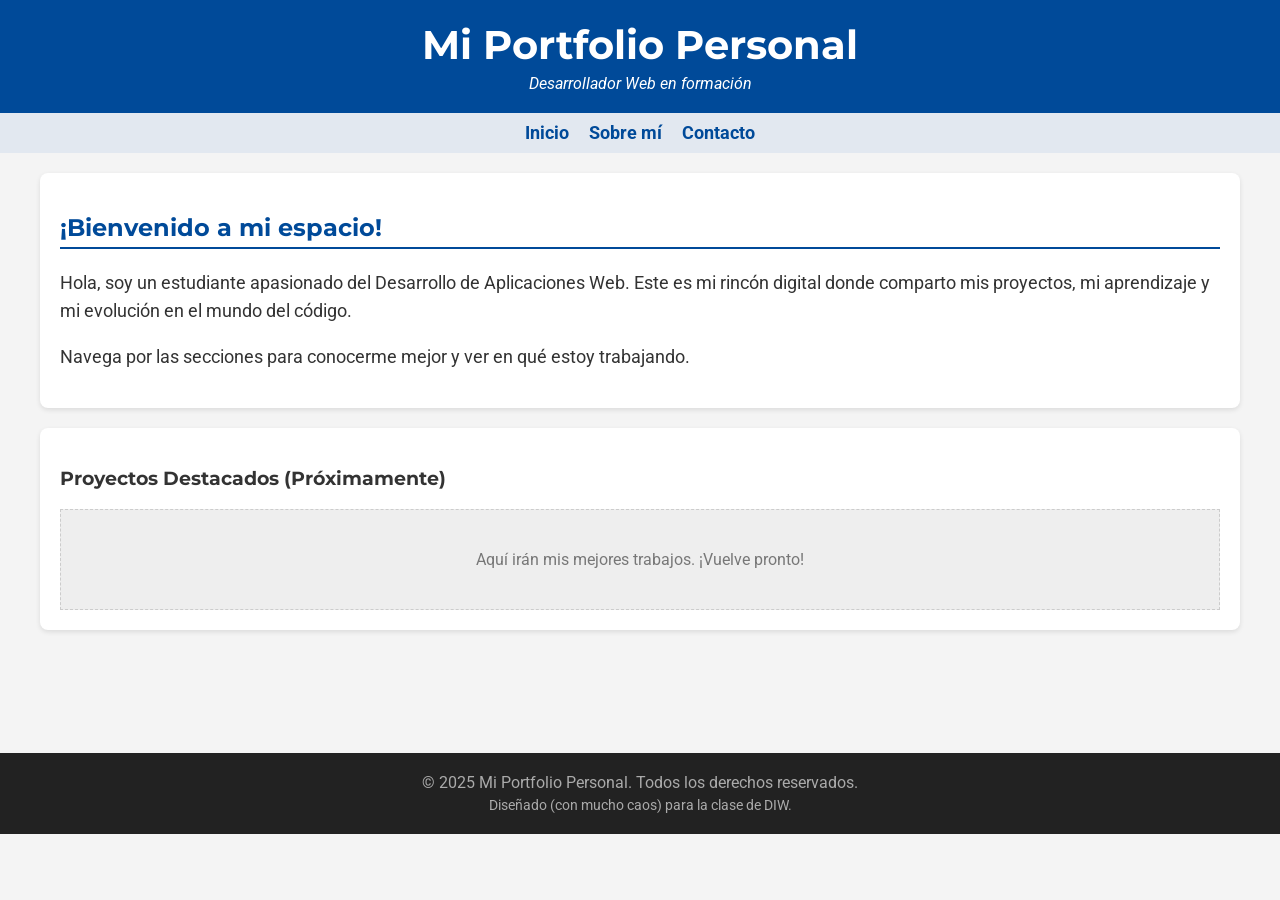
<file: index.html>
<!DOCTYPE html>
<html lang="es">
<head>
    <meta charset="UTF-8">
    <meta name="viewport" content="width=device-width, initial-scale=1.0">
    <title>Mi Sitio Web - Inicio</title>
    <link rel="stylesheet" href="scss/estilos.css">
</head>
<body>

    <header class="cabecera-principal">
        <h1 class="titulo-sitio">Mi Portfolio Personal</h1>
        <p class="subtitulo-sitio">Desarrollador Web en formación</p>
    </header>

    <nav class="nav">
        <ul class="nav-list">
            <li class="nav-item">
                <a href="index.html" class="navEnlace">Inicio</a>
            </li>
            <li class="nav-item">
                <a href="sobre.html" class="navEnlace">Sobre mí</a>
            </li>
            <li class="nav-item">
                <a href="contacto.html" class="navEnlace">Contacto</a>
            </li>
        </ul>
    </nav>

    <main class="main">
        <section class="seccion-principal" id="bienvenida">
            <h2 class="titulo-seccion">¡Bienvenido a mi espacio!</h2>
            <p class="texto-intro">
                Hola, soy un estudiante apasionado del Desarrollo de Aplicaciones Web. Este es mi rincón digital donde 
                comparto mis proyectos, mi aprendizaje y mi evolución en el mundo del código.
            </p>
            <p class="texto-indicacion">
                Navega por las secciones para conocerme mejor y ver en qué estoy trabajando.
            </p>
        </section>

        <section class="seccion-principal" id="proyectos-destacados">
            <h3 class="subtitulo-seccion">Proyectos Destacados (Próximamente)</h3>
            <div class="misTrabajos">
                Aquí irán mis mejores trabajos. ¡Vuelve pronto!
            </div>
        </section>
    </main>

    <footer class="footer">
        <p class="pie-copy">&copy; 2025 Mi Portfolio Personal. Todos los derechos reservados.</p>
        <p class="pie-subtexto">Diseñado (con mucho caos) para la clase de DIW.</p>
    </footer>

</body>
</html>
</file>
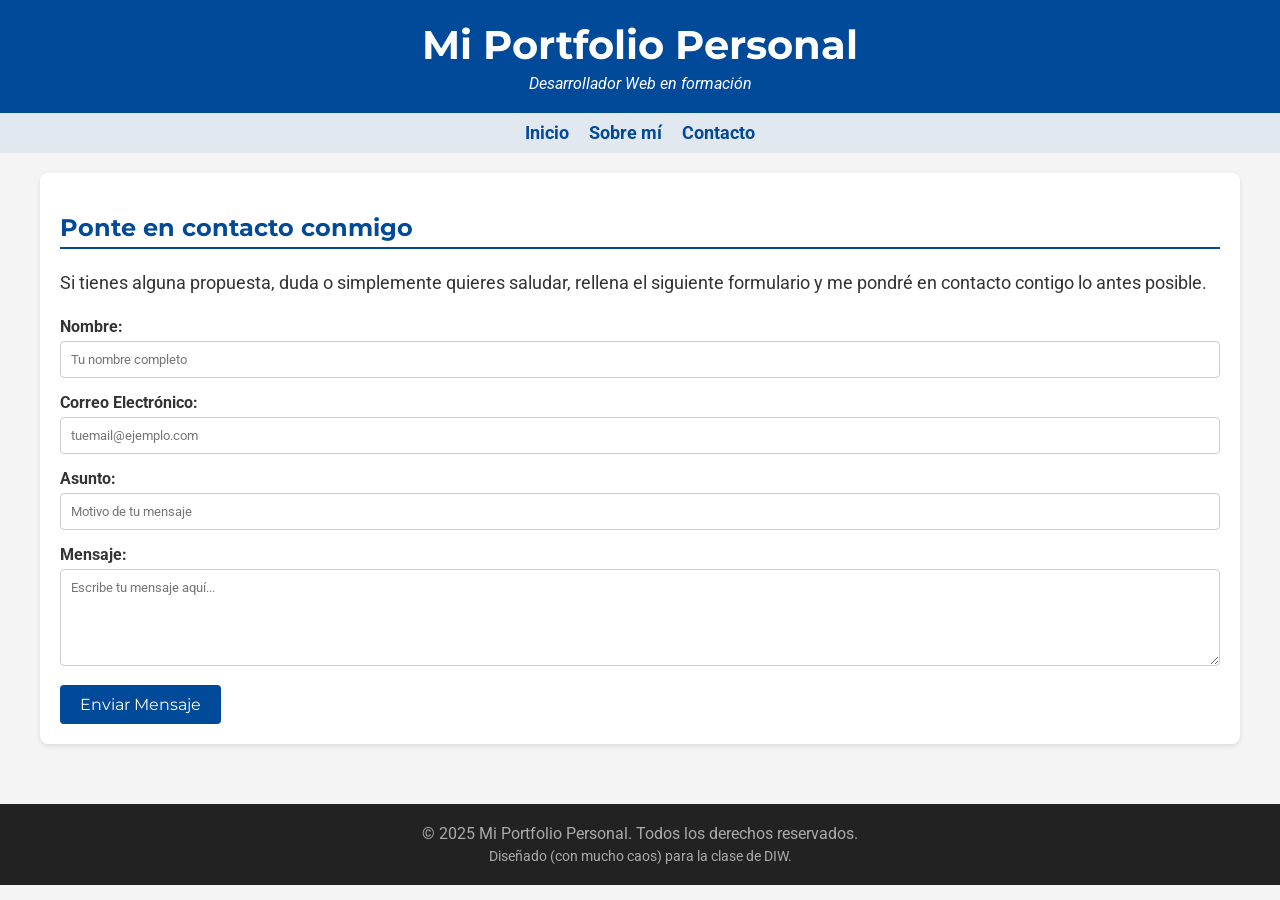
<file: contacto.html>
<!DOCTYPE html>
<html lang="es">
<head>
    <meta charset="UTF-8">
    <meta name="viewport" content="width=device-width, initial-scale=1.0">
    <title>Mi Sitio Web - Contacto</title>
    <link rel="stylesheet" href="scss/estilos.css">
</head>
<body>

    <header class="cabecera-principal">
        <h1 class="titulo-sitio">Mi Portfolio Personal</h1>
        <p class="subtitulo-sitio">Desarrollador Web en formación</p>
    </header>

    <nav class="nav">
        <ul class="nav-list">
            <li class="nav-item">
                <a href="index.html" class="navEnlace">Inicio</a>
            </li>
            <li class="nav-item">
                <a href="sobre.html" class="navEnlace">Sobre mí</a>
            </li>
            <li class="nav-item">
                <a href="contacto.html" class="navEnlace">Contacto</a>
            </li>
        </ul>
    </nav>

    <main class="main">
        <section class="seccion-principal" id="contacto">
            <h2 class="titulo-seccion">Ponte en contacto conmigo</h2>
            <p class="texto-intro">
                Si tienes alguna propuesta, duda o simplemente quieres saludar, rellena el siguiente formulario y me pondré en contacto contigo lo antes posible.
            </p>

            <form action="#" method="post" class="formulario-contacto">
                <div class="campo-form">
                    <label for="nombre">Nombre:</label>
                    <input type="text" id="nombre" name="nombre" placeholder="Tu nombre completo" required>
                </div>

                <div class="campo-form">
                    <label for="email">Correo Electrónico:</label>
                    <input type="email" id="email" name="email" placeholder="tuemail@ejemplo.com" required>
                </div>

                <div class="campo-form">
                    <label for="asunto">Asunto:</label>
                    <input type="text" id="asunto" name="asunto" placeholder="Motivo de tu mensaje">
                </div>

                <div class="campo-form">
                    <label for="mensaje">Mensaje:</label>
                    <textarea id="mensaje" name="mensaje" rows="5" placeholder="Escribe tu mensaje aquí..." required></textarea>
                </div>

                <button type="submit" class="boton-enviar">Enviar Mensaje</button>
            </form>
        </section>
    </main>

    <footer class="footer">
        <p class="pie-copy">&copy; 2025 Mi Portfolio Personal. Todos los derechos reservados.</p>
        <p class="pie-subtexto">Diseñado (con mucho caos) para la clase de DIW.</p>
    </footer>

</body>
</html>
</file>
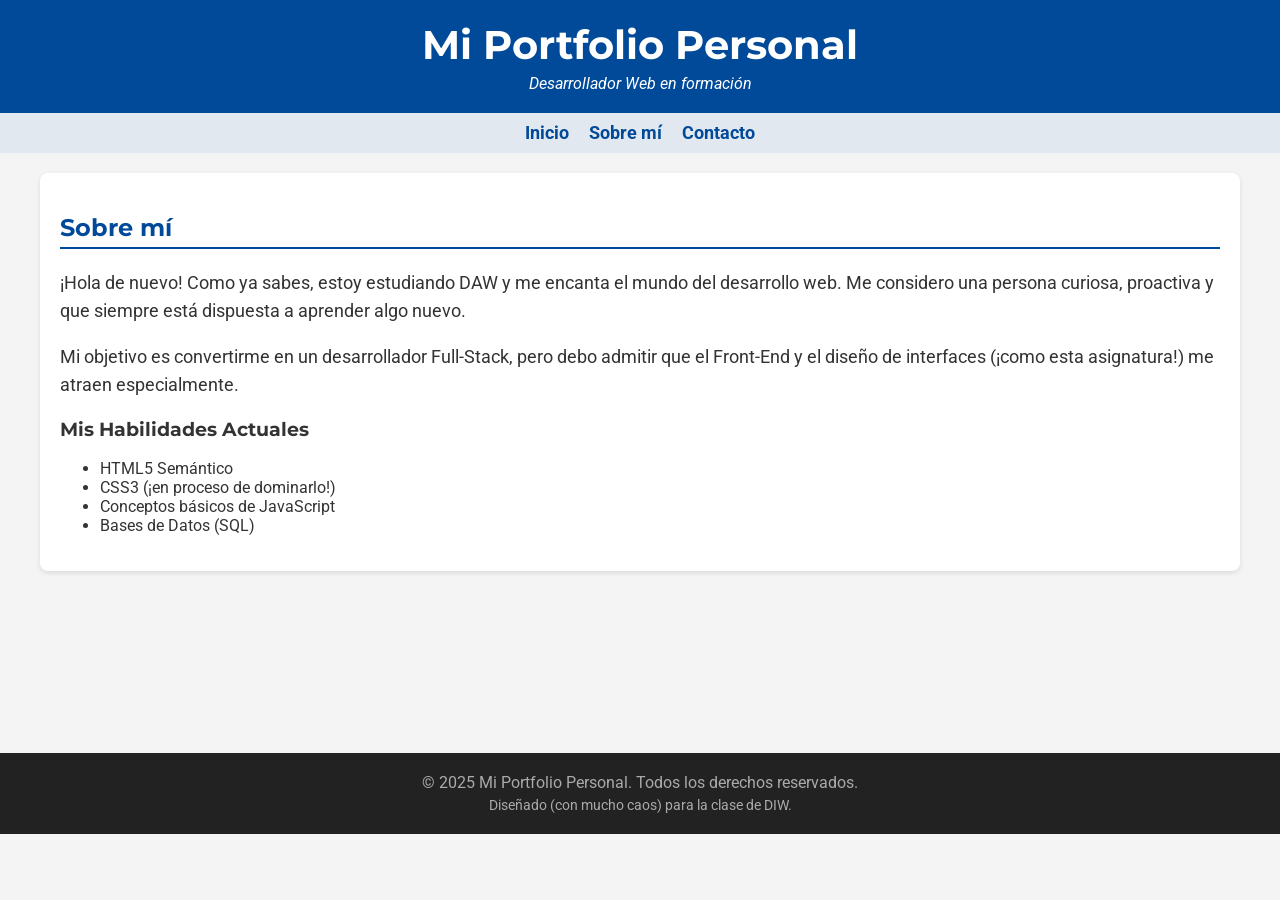
<file: sobre.html>
<!DOCTYPE html>
<html lang="es">
<head>
    <meta charset="UTF-8">
    <meta name="viewport" content="width=device-width, initial-scale=1.0">
    <title>Mi Sitio Web - Sobre mí</title>
    <link rel="stylesheet" href="scss/estilos.css">
    </head>
<body>

    <header class="cabecera-principal">
        <h1 class="titulo-sitio">Mi Portfolio Personal</h1>
        <p class="subtitulo-sitio">Desarrollador Web en formación</p>
    </header>

    <nav class="nav">
        <ul class="nav-list">
            <li class="nav-item">
                <a href="index.html" class="navEnlace">Inicio</a>
            </li>
            <li class="nav-item">
                <a href="sobre.html" class="navEnlace activo">Sobre mí</a>
            </li>
            <li class="nav-item">
                <a href="contacto.html" class="navEnlace">Contacto</a>
            </li>
        </ul>
    </nav>

    <main class="main">
        <section class="seccion-principal">
            <h2 class="titulo-seccion">Sobre mí</h2>
            <p class="texto-intro">
                ¡Hola de nuevo! Como ya sabes, estoy estudiando DAW y me encanta el mundo del desarrollo web. 
                Me considero una persona curiosa, proactiva y que siempre está dispuesta a aprender algo nuevo.
            </p>
            <p class="texto-indicacion">
                Mi objetivo es convertirme en un desarrollador Full-Stack, pero debo admitir que el Front-End 
                y el diseño de interfaces (¡como esta asignatura!) me atraen especialmente.
            </p>

            <h3 class="subtitulo-seccion">Mis Habilidades Actuales</h3>
            <ul class="lista-habilidades">
                <li>HTML5 Semántico</li>
                <li>CSS3 (¡en proceso de dominarlo!)</li>
                <li>Conceptos básicos de JavaScript</li>
                <li>Bases de Datos (SQL)</li>
            </ul>
        </section>
    </main>

    <footer class="footer">
        <p class="pie-copy">&copy; 2025 Mi Portfolio Personal. Todos los derechos reservados.</p>
        <p class="pie-subtexto">Diseñado (con mucho caos) para la clase de DIW.</p>
    </footer>

</body>
</html>
</file>
<file: scss/estilos.css>
@import url("https://fonts.googleapis.com/css2?family=Montserrat:wght@600;700&family=Roboto:wght@400;500&display=swap");
body {
  background-color: #f4f4f4;
  color: #333;
  font-family: "Roboto", sans-serif;
  margin: 0;
  padding: 0;
}

h1, h2, h3, h4, h5, h6 {
  font-family: "Montserrat", sans-serif;
}

.main {
  padding: 20px 40px;
  min-height: 60vh;
}

.seccion-principal {
  background-color: #ffffff;
  padding: 20px;
  border-radius: 8px;
  box-shadow: 0 2px 5px rgba(0, 0, 0, 0.1);
  margin-bottom: 20px;
}
.seccion-principal .titulo-seccion {
  color: #004a99;
  border-bottom: 2px solid #004a99;
  padding-bottom: 5px;
}
.seccion-principal .subtitulo-seccion {
  color: #333;
}
.seccion-principal .texto-intro,
.seccion-principal .texto-indicacion {
  line-height: 1.6;
  font-size: 1.1em;
}

.misTrabajos {
  background-color: #eee;
  border: 1px dashed #ccc;
  padding: 40px;
  text-align: center;
  color: #777;
}

.cabecera-principal {
  background-color: #004a99;
  color: #ffffff;
  padding: 20px 40px;
  text-align: center;
}
.cabecera-principal .titulo-sitio {
  margin: 0;
  font-size: 2.5em;
}
.cabecera-principal .subtitulo-sitio {
  margin: 5px 0 0 0;
  font-style: italic;
}

.nav {
  background-color: #e2e8f0;
  padding: 10px 0;
}
.nav .nav-list {
  margin: 0;
  padding: 0;
  list-style: none;
  display: flex;
  justify-content: center;
  align-items: center;
  gap: 20px;
}
.nav .nav-item {
  margin-right: 0;
}
.nav .navEnlace {
  color: #004a99;
  text-decoration: none;
  font-weight: bold;
  font-size: 1.1em;
  transition: color 0.3s ease;
}
.nav .navEnlace:hover {
  color: #00aaff;
}

.footer {
  background-color: #222222;
  color: #aaa;
  padding: 20px 40px;
  text-align: center;
  margin-top: 20px;
}
.footer .pie-copy {
  margin: 0;
}
.footer .pie-subtexto {
  margin: 5px 0 0 0;
  font-size: 0.9em;
}

.formulario-contacto {
  margin-top: 20px;
}
.formulario-contacto .campo-form {
  margin-bottom: 15px;
}
.formulario-contacto .campo-form label {
  display: block;
  margin-bottom: 5px;
  font-weight: bold;
  color: #333;
}
.formulario-contacto .campo-form input,
.formulario-contacto .campo-form textarea {
  width: 100%;
  padding: 10px;
  border: 1px solid #ccc;
  border-radius: 4px;
  box-sizing: border-box;
  font-family: "Roboto", sans-serif;
}
.formulario-contacto .campo-form textarea {
  resize: vertical;
}
.formulario-contacto .boton-enviar {
  background-color: #004a99;
  color: #ffffff;
  border: none;
  padding: 10px 20px;
  font-size: 1em;
  font-family: "Montserrat", sans-serif;
  border-radius: 4px;
  cursor: pointer;
}
.formulario-contacto .boton-enviar:hover {
  background-color: rgb(0, 49.3333333333, 102);
}/*# sourceMappingURL=estilos.css.map */
</file>
